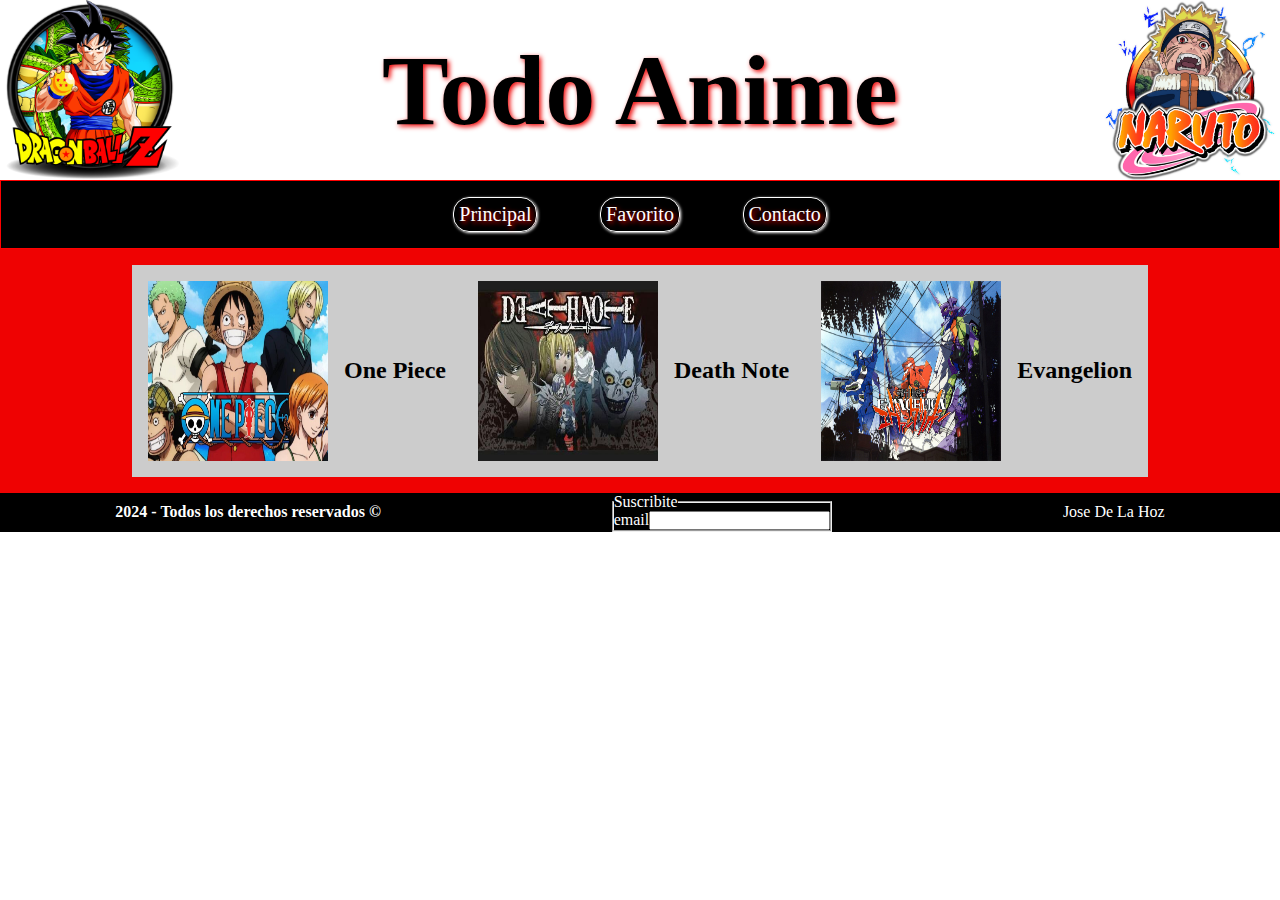
<file: index.html>
<!DOCTYPE html>
<html lang="en">
  <head>
    <meta charset="UTF-8" />
    <meta http-equiv="X-UA-Compatible" content="IE=edge" />
    <meta name="viewport" content="width=device-width, initial-scale=1.0" />
    <link rel="stylesheet" href="style.css" />
    <title>Todo Anime</title>
  </head>
  <body>
    <header class="img_header">
      <div>
        <img
          src="./assets/Imagenes/logo1.png"
          alt="goku mostrando una esfera 4 estrella"
        />
      </div>
      <h1>Todo Anime</h1>
      <div>
        <img src="./assets/Imagenes/logo2.png" alt="naruto enfurecido" />
      </div>
    </header>
    <div class="navbar">
      <nav class="hijo_nav">
        <a class="nav1" href="">Principal</a>
        <a class="nav2" href="">Favorito</a>
        <a class="nav3" href="">Contacto</a>
      </nav>
    </div>

    <main class="container_img">      
        <div class="caja1">
          <img src="./assets/Imagenes/onePiece.jpg"
            alt="4 hombres, una mujer y el logo One Piece"
          />
          <h2>One Piece</h2>
        </div>
        <div class="caja2">
          <img src="./assets/Imagenes/deathNote.jpg" alt="" />
          <h2>Death Note</h2>
        </div>
        <div class="caja3">
          <img
            src="./assets/Imagenes/neon-genesis-evangelion-cosas-felices.jpg"
            alt=""
          />
          <h2>Evangelion</h2>
        </div>
      

      <!-- <section>
            <h2>Plataformas para ver Animes</h2>
            <div>
                <div>
                    <ol>
                        <li>Netflix</li>
                        <li>Amazon Prime</li>
                        <li>HBO Max</li>
                        <li>Crunchyroll</li>
                    </ol>
                </div>
                      
                <table>
                    <thead>
                        <tr>
                            <th>Plataforma</th>
                            <th>Tarifa</th>
                        </tr>
                    </thead>
                    <tbody>
                        <tr>
                            <td>Nextflix</td>
                            <td>$180</td>
                        </tr>
                        <tr>
                            <td>Amazon Prime</td>
                            <td>$100</td>
                        </tr>
                        <tr>
                            <td>HBO Max</td>
                            <td>$150</td>
                        </tr>
                        <tr>
                            <td>Crunchyroll</td>
                            <td>$9.99</td>
                        </tr>
                    </tbody>
                </table>
            </div>
        </section> -->
    </main>
    <footer>
        <h4>2024 - Todos los derechos reservados &copy;</h4>
        <form action="">
            <fieldset>
                <legend>Suscribite</legend>
                email<input type="email">            
            </fieldset>
        </form>
        <p>
            Jose De La Hoz
        </p>
    </footer>
  </body>
</html>
</file>
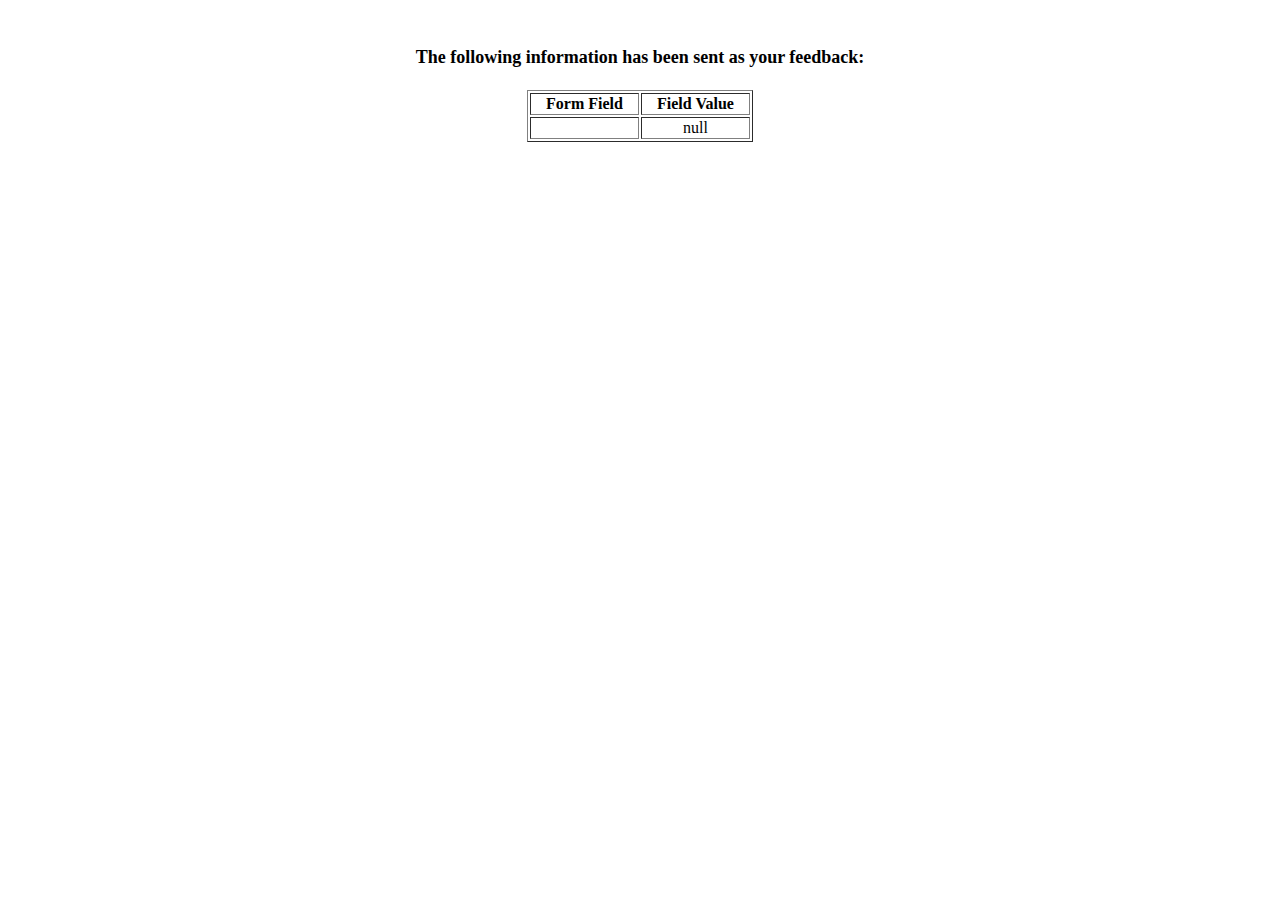
<file: show_data.html>
<html>
<head>
<title>Feedback Sent</title>
</head>
<body>
<p align=center>&nbsp;</p>
<h1 align=center><font size="+1">The following information has been sent as your
  feedback:</font></h1>

<table border="1" align=center width="226">
  <tr>
    <th align="center">Form Field</th>
    <th align="center">Field Value</th>
  </tr>

<script language="javascript">
var args = location.search.substr(1).split('&');
for (var i = 0; i < args.length; ++i) {
  var parts = args[i].split('=');
  if (parts != null) {
    var field = parts[0];
    var value = parts[1];
    if (value == null) {
      value = "null"
    }
    else {
      value = '"' + unescape(value.replace(/\+/g, ' ')) + '"';
    }

    document.writeln('<tr><td align="center">' + field + '</td>');
    document.writeln('<td align="center">' + value + '</td></tr>');
  }
}
</script>

<noscript>
<tr><td>
<p>You need to turn on Javascript in your browser.</p>

<p>In Microsoft Internet Explorer 4 or greater:</p>
<ul>
<li>From the "Tools" menu (in IE 4, it's the "View" menu), select "Internet Options".</li>
<li>Click on the "Security" tab.</li>
<li>Click on the "Custom Level" button. (In IE 4, select "Custom"
and then click on "Settings...".)</li>
<li>Under "Active scripting" make sure "Enable" is selected.</li>
</ul>

<p>In Netscape version 4 or greater:</p>
<ul>
<li>From the <b>Edit</b> menu, select <b>Preferences</b>.</li>
<li>In the <b>Category</b> list on the left, click on the word "Advanced".</li>
<li>In the panel on the right, make sure "Enable JavaScript" is checked.</li>
<li>Click the <b>OK</b> button.</li>
</ul>

</td></tr>
</noscript>

</table>
</body>
</html>
</file>
<file: style.css>
* {
  padding: 0;
  margin: 0;
  box-sizing: border-box;
}

/* HEADER */
.img_header {
  display: flex;
  width: 100%;
  justify-content: space-between;
  align-items: center;
}

img {
  display: flex;
  flex-wrap: wrap;
  width: 180px;
  height: 180px;
}

h1 {
  display: flex;
  text-align: center;
  justify-content: center;
  font-size: 100px;
  font-family: cursive;
  text-shadow: 2px 2px 5px #ef0202;
}

.navbar {
  background-color: rgb(0, 0, 0);
  display: flex;
  justify-content: center;
  padding: 1rem;
  border: 1px solid red;
}

.navbar .hijo_nav {
  display: flex;
  width: 35%;
  justify-content: space-around;
  flex-direction: row;
  font-size: 20px;
}

.hijo_nav a {
  border: 1px solid white;
  color: white;
  padding: 0.3rem;
  border-radius: 16px;
  text-decoration: none;
  box-shadow: 1px 1px 3px 0px white;
  text-shadow: 2px 2px 5px #ef0202;
}
/* HEADER */

/* BODY */
.container_img {
  background-color: #ef0202;
  display: inline-flex;
  justify-content: center;
  align-items: center;
  text-align: center;
  width: 100%;
  padding: 1rem;
}

.caja1,
.caja2,
.caja3 {
  display: flex;
  padding: 1rem;
  gap: 1rem;
  justify-content: center;
  align-items: center;
}
.caja1{
  background-color: #ccc;  
}

.caja2{
    background-color: #ccc;
}
.caja3{
    background-color: #ccc;
}
/* BODY */

/* FOOTER */
footer {
  background-color: black;
  color: white;
  display: flex;
  justify-content: space-around;
  align-items: center;
}
/* FOOTER */
</file>
